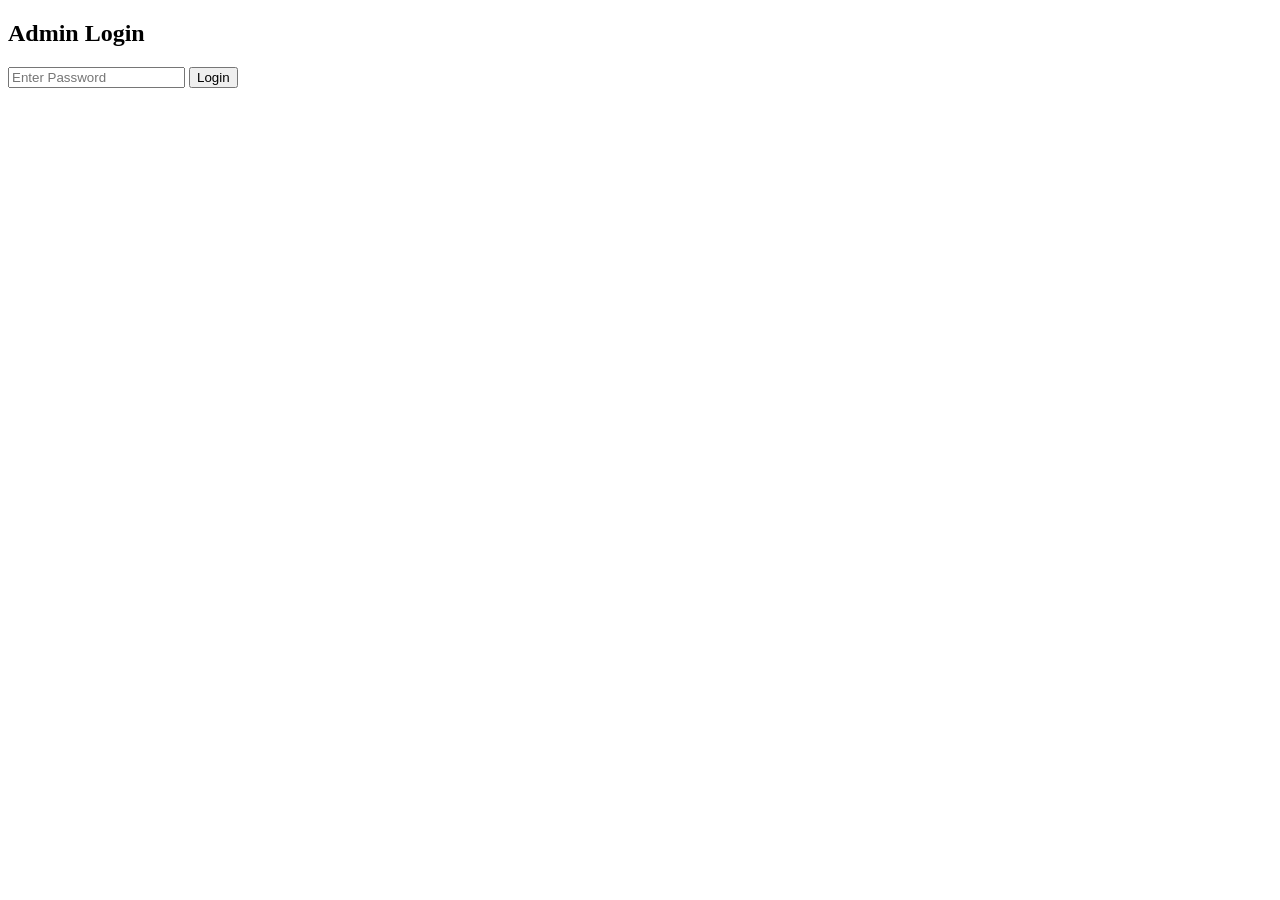
<file: admin.html>
<!DOCTYPE html>
<html>
<head>
<title>Admin Login</title>
</head>
<body>

<h2>Admin Login</h2>

<input type="password" id="password" placeholder="Enter Password">

<button onclick="login()">Login</button>

<script>
function login() {

    const password =
    document.getElementById("password").value;

   if(password === "AECNSS2026") {

    localStorage.setItem("isAdmin", "true");
    window.location.href = "index.html";

}
    else {

        alert("Wrong Password");

    }
}
</script>

</body>
</html>
</file>
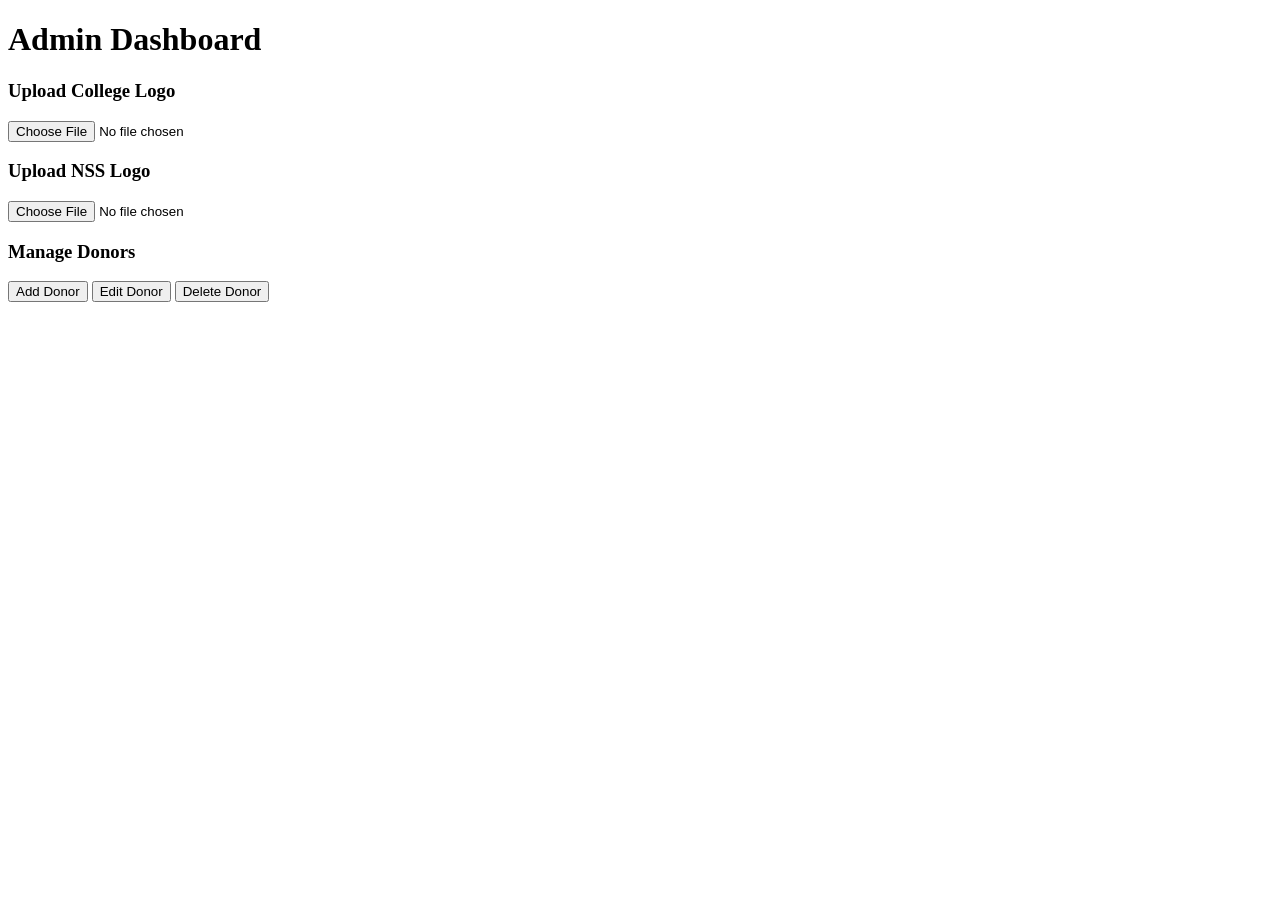
<file: dashboard.html>
<!DOCTYPE html>
<html>
<head>
<title>Dashboard</title>
</head>

<body>

<h1>Admin Dashboard</h1>

<h3>Upload College Logo</h3>
<input type="file">

<h3>Upload NSS Logo</h3>
<input type="file">

<h3>Manage Donors</h3>

<button>Add Donor</button>

<button>Edit Donor</button>

<button>Delete Donor</button>

</body>
</html>
</file>
